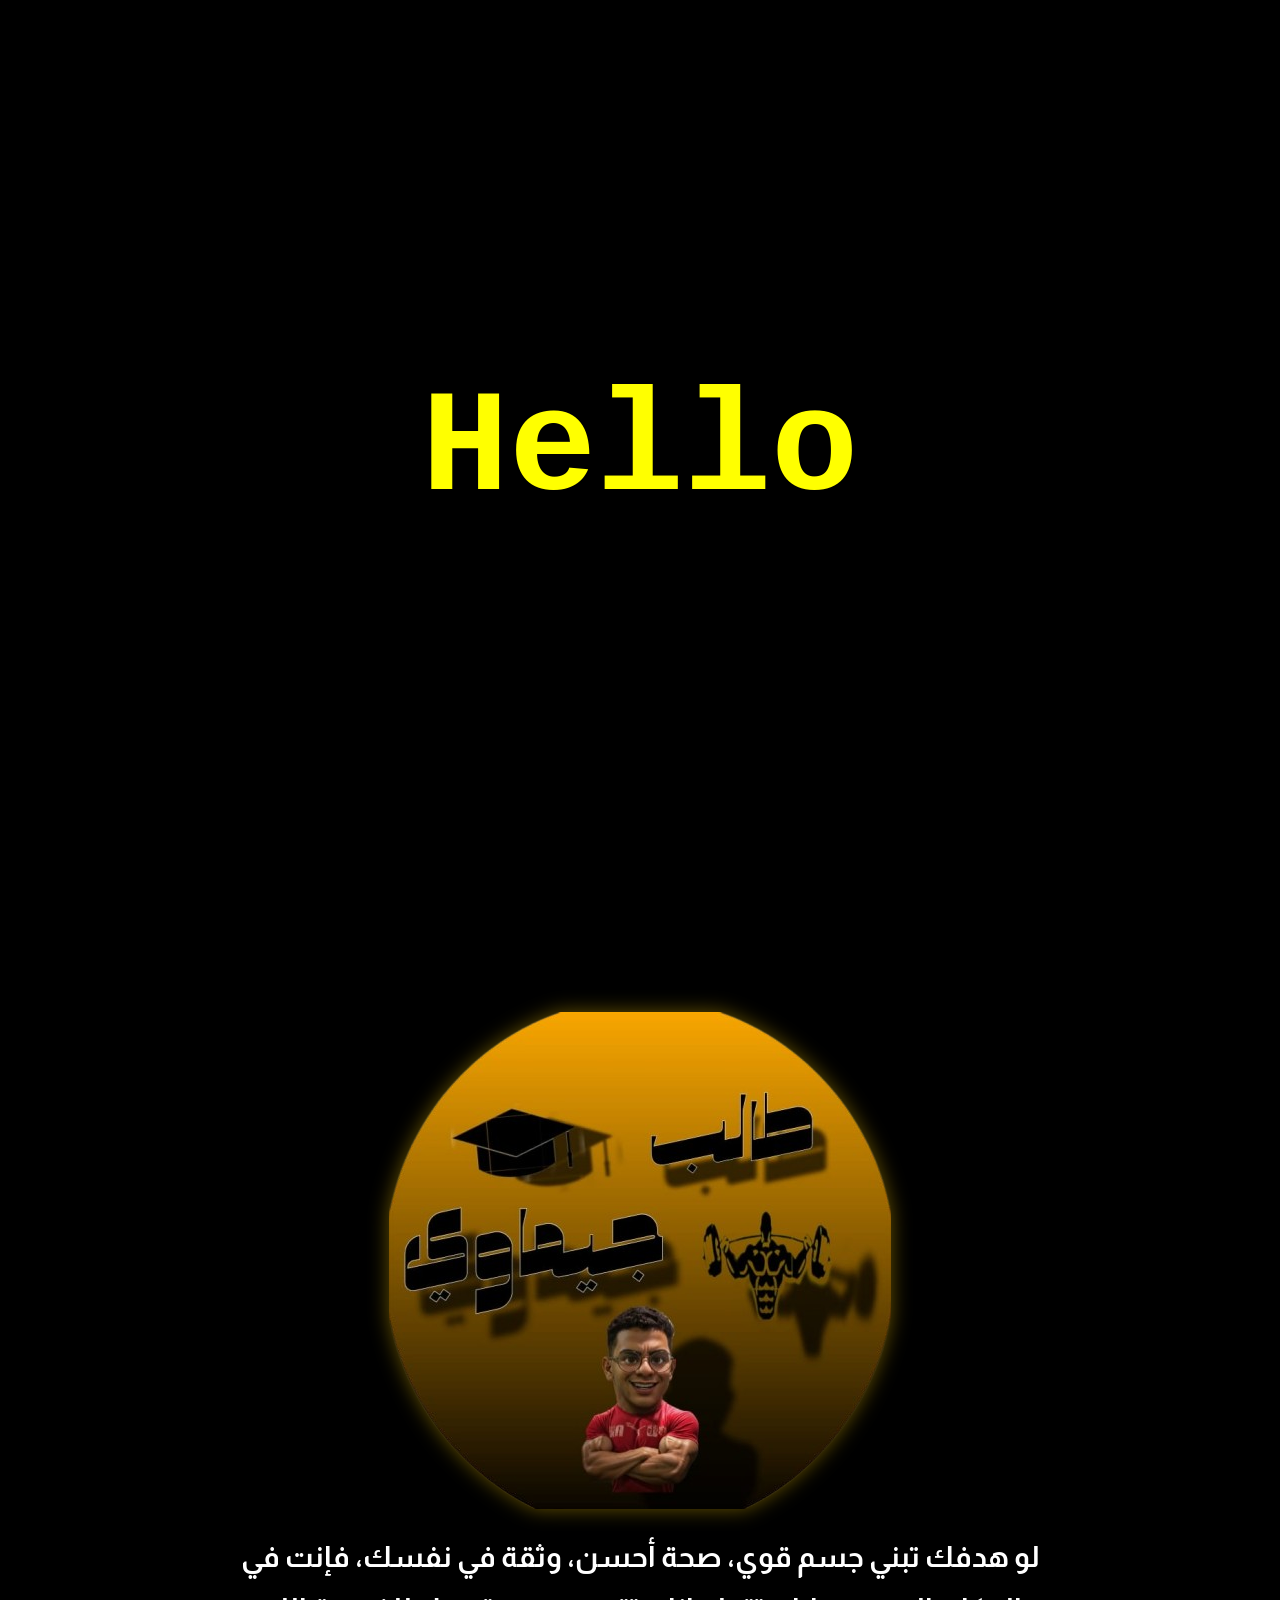
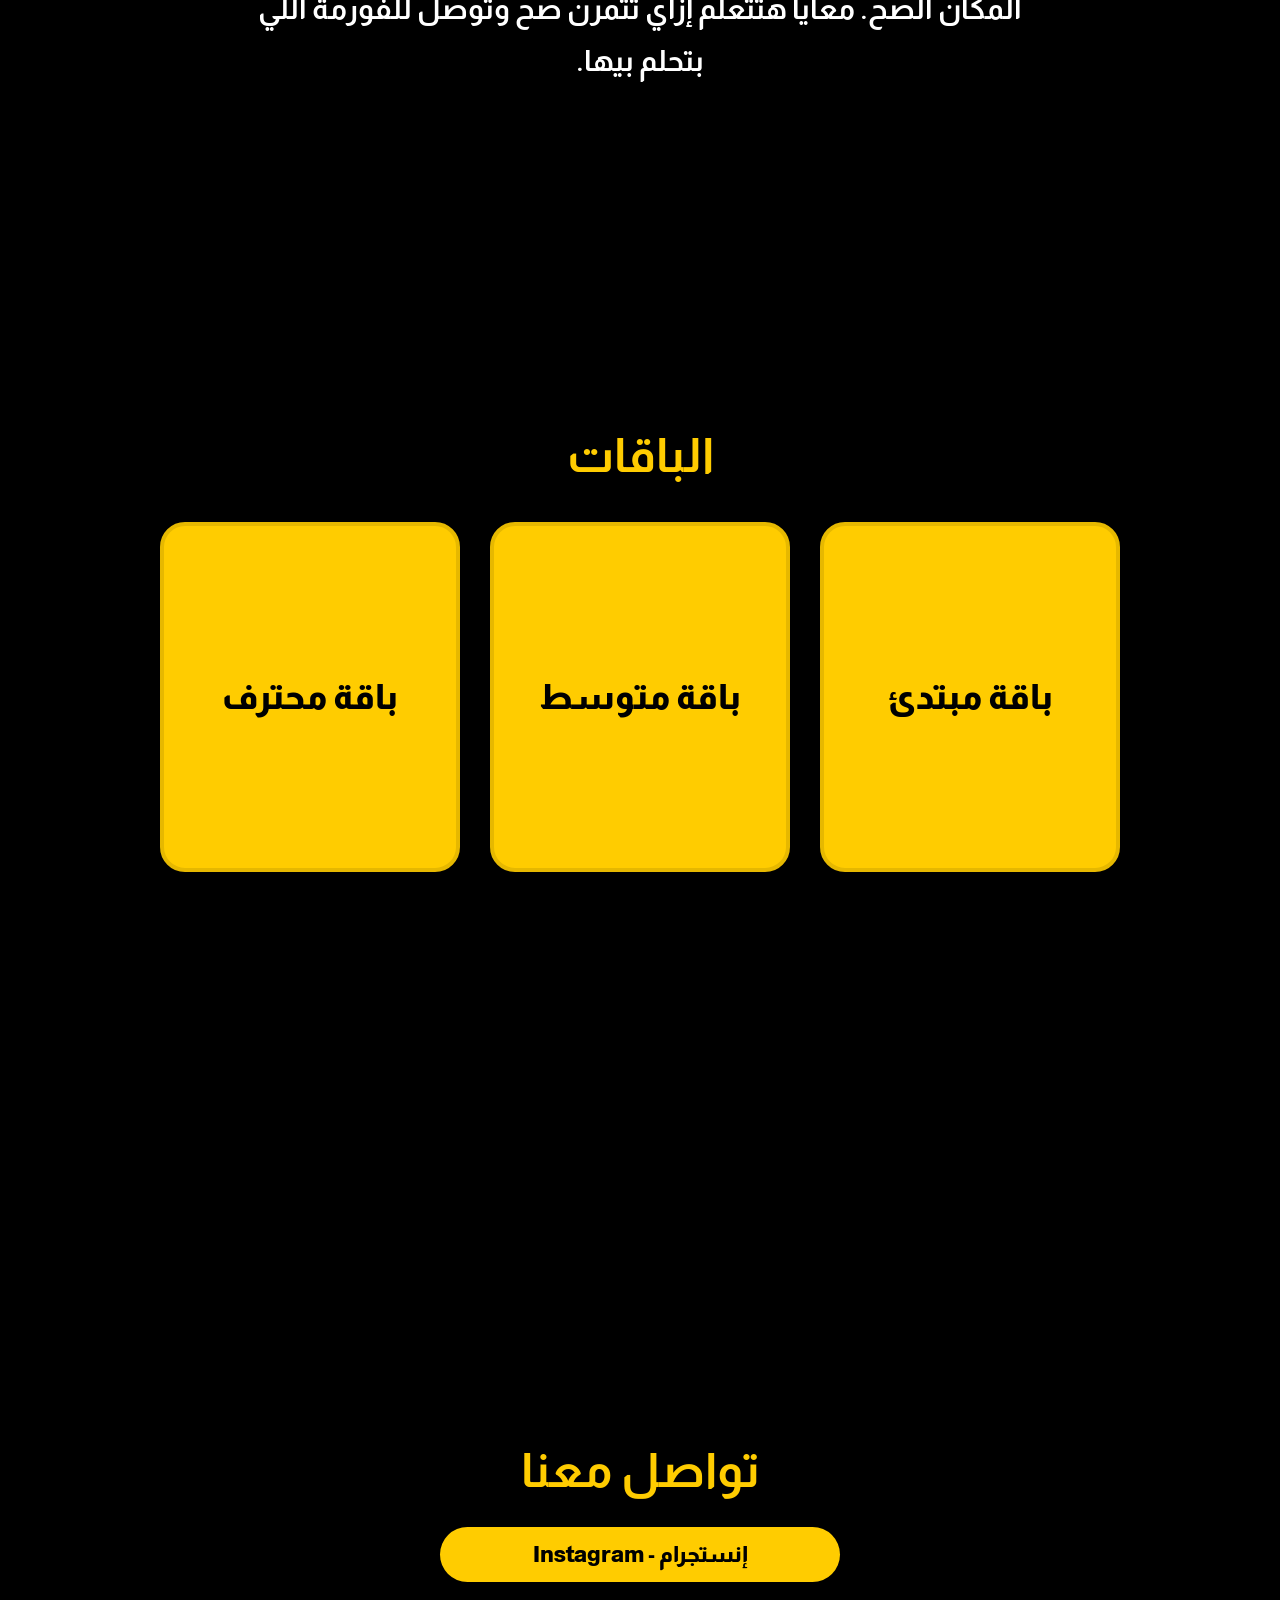
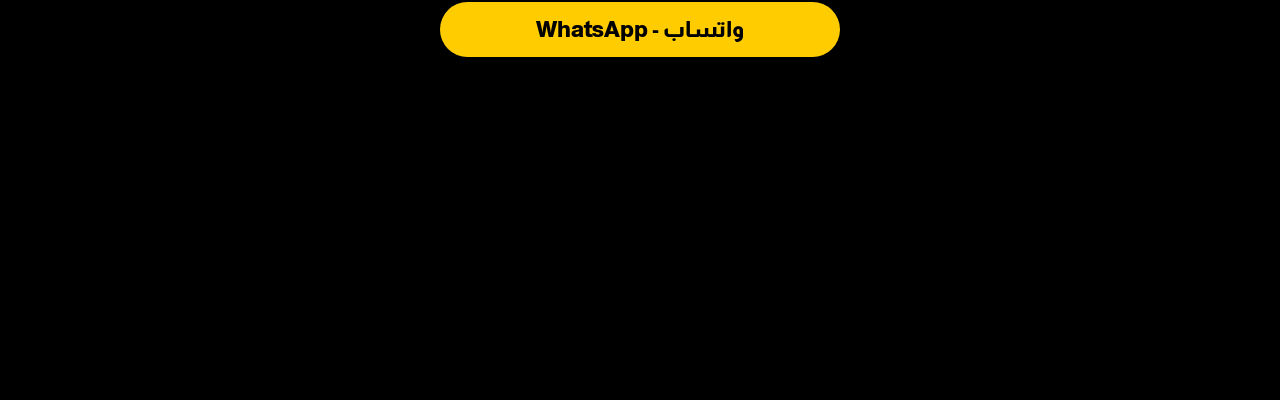
<file: index.html>
<!DOCTYPE html>
<html lang="ar" dir="rtl">
<head>
    <meta charset="UTF-8">
    <meta name="viewport" content="width=device-width, initial-scale=1.0">
    <title>Talib Gymawy | باقات التمرين</title>
    <link rel="preconnect" href="https://fonts.googleapis.com">
    <link rel="stylesheet" href="style.css">
    <link rel="preconnect" href="https://fonts.gstatic.com" crossorigin>
    <link href="https://fonts.googleapis.com/css2?family=Almarai:wght@300;400;700;800&display=swap" rel="stylesheet">
</head>
<body>
 <section class="open-up">
     <h1 class="word spanish">Hola</h1>
     <h1 class="word arabic">مرحبًا</h1>
     <h1 class="word italian">Ciao</h1>
     <h1 class="word english">Hello</h1>
    </section>
    <div class="area">
        <ul class="circles">
            <li></li><li></li><li></li><li></li><li></li>
        </ul>
    </div>

    <main>
        <div class="img">    
            <img src="talib_gymawy_loog-removebg-preview.png" alt="talib gymawy logo">
        </div>
        <div class="maindesc">
            لو هدفك تبني جسم قوي، صحة أحسن، وثقة في نفسك، فإنت في المكان الصح. معايا هتتعلم إزاي تتمرن صح وتوصل للفورمة اللي بتحلم بيها.
        </div>
    </main>

    <section class="sec2">
        <div class="packsHolder">
            <h1>الباقات</h1>
            <div class="packs">
                <div class="pack-card" onclick="togglePack(this)">
                    <span>باقة مبتدئ</span>
                    <img src="begginer.jfif" alt="Beginner">
                    <div class="details">الباقة الأولى<br>تدريب + تغذية + متابعة شهرية</div>
                </div>

                <div class="pack-card" onclick="togglePack(this)">
                    <span>باقة متوسط</span>
                    <img src="intermediate.jfif" alt="Intermediate" class="img-low">
                    <div class="details">الباقة الثانية<br>تدريب متطور + تغذية أدق +  مكملات محسوبه  + متابعة أسبوعية من الكابتن</div>
                </div>

                <div class="pack-card" onclick="togglePack(this)">
                    <span>باقة محترف</span>
                    <img src="pro.jfif" alt="Pro">
                    <div class="details">الباقة الثالثة<br> تدريب احترافي + تغذية محسوبة بالجرامات + مكملات مناسبة لهدفك + متابعة مستمرة من الكابتن + تعديل البرنامج حسب تطورك أول بأول </div>
                </div>
            </div>
        </div>
    </section>

    <section class="contact-sec" id="contact">
        <h1>تواصل معنا</h1>
        <div class="contact-links">
            <a href="https://www.instagram.com/tony.sobhy.9231?igsh=MWtodHhpajV1MzVmYQ==" class="contact-btn">إنستجرام - Instagram</a>
            <a href="https://wa.me/qr/M4XVULPL2MUNJ1" class="contact-btn">واتساب - WhatsApp</a>
        </div>
    </section>
<script src="main.js"></script>
</body>
</html>
</file>
<file: style.css>
/* 1. Global & Animation Reset */
        * {
            margin: 0;
            padding: 0;
            box-sizing: border-box;
        }

        body {
            background-color: black;
            color: white;
            font-family: "Almarai", sans-serif;
            overflow-x: hidden;
            scroll-behavior: smooth;
        }

        /* Portfolio Background Animation Logic */
        .area {
            background: #000000;  
            width: 100%;
            height: 100vh;
            position: fixed;
            top: 0;
            left: 0;
            z-index: -1;
        }

        .circles {
            position: absolute;
            top: 0;
            left: 0;
            width: 100%;
            height: 100%;
            overflow: hidden;
        }

        .circles li {
            position: absolute;
            display: block;
            list-style: none;
            width: 20px;
            height: 20px;
            background: rgba(255, 204, 0, 0.15);
            animation: floating 25s linear infinite;
            bottom: -150px;
        }

        /* Specific Circle Timings */
        .circles li:nth-child(1){ left: 25%; width: 80px; height: 80px; animation-delay: 0s; }
        .circles li:nth-child(2){ left: 10%; width: 20px; height: 20px; animation-delay: 2s; animation-duration: 12s; }
        .circles li:nth-child(3){ left: 70%; width: 20px; height: 20px; animation-delay: 4s; }
        .circles li:nth-child(4){ left: 40%; width: 60px; height: 60px; animation-delay: 0s; animation-duration: 18s; }
        .circles li:nth-child(5){ left: 65%; width: 20px; height: 20px; animation-delay: 0s; }

        @keyframes floating {
            0% { transform: translateY(0) rotate(0deg); opacity: 1; border-radius: 0; }
            100% { transform: translateY(-1000px) rotate(720deg); opacity: 0; border-radius: 50%; }
        }

        /* 2. Portfolio Landing Page Entrance Animations */
        .img img {
            max-width: 850px;
            height: auto;
            filter: drop-shadow(0 0 10px rgba(255, 204, 0, 0.4));
            /* Entrance Animation for Logo */
            animation: drop 1.5s ease-out forwards;
            opacity: 0;
        }

        .maindesc {
            max-width: 800px;
            font-weight: 700;
            font-size: 1.8rem;
            line-height: 1.8;
            margin-top: 20px;
            /* Entrance Animation for Text */
            animation: move-up 1.5s ease-out forwards;
            animation-delay: 0.5s;
            opacity: 0;
        }

        @keyframes drop {
            0% { transform: translateY(-100px); opacity: 0; }
            100% { transform: translateY(0); opacity: 1; }
        }

        @keyframes move-up {
            0% { transform: translateY(50px); opacity: 0; }
            100% { transform: translateY(0); opacity: 1; }
        }

        /* 3. Layout */
        main, section {
            display: flex;
            flex-direction: column;
            justify-content: center;
            align-items: center;
            min-height: 100vh;
            padding: 60px 20px;
            text-align: center;
        }

        /* 4. Packages Section */
        .packsHolder h1 {
            font-size: 3rem;
            margin-bottom: 40px;
            color: #ffcc00;
        }

        .packs {
            display: flex;
            flex-wrap: wrap;
            gap: 30px;
            justify-content: center;
        }

        .pack-card {
            width: 300px;
            height: 350px;
            background-color: #ffcc00;
            border: 4px solid #e6b800;
            border-radius: 25px;
            display: flex;
            flex-direction: column;
            justify-content: center;
            align-items: center;
            cursor: pointer;
            position: relative;
            overflow: hidden;
            transition: all 0.4s ease;
        }

        .pack-card span { font-size: 2.2rem; font-weight: 800; color: black; z-index: 2; }

        .pack-card img {
            position: absolute; top: 0; left: 0; width: 100%; height: 100%;
            object-fit: cover; opacity: 0; filter: blur(2px); transition: opacity 0.5s ease; z-index: 1;
        }

        .img-low { object-position: center 85%; }

        .details {
            position: absolute; bottom: -100%; left: 0; width: 100%;
            background: rgba(0, 0, 0, 0.9); color: #ffcc00;
            padding: 20px 10px; font-weight: 700; z-index: 3;
            transition: bottom 0.4s ease-out; border-top: 2px solid #ffcc00;
        }

        .pack-card.show-img img { opacity: 1; }
        .pack-card.show-img span { opacity: 0; }
        .pack-card.show-img .details { bottom: 0; }

        /* 5. Contact Section */
        .contact-sec h1 { font-size: 3rem; color: #ffcc00; margin-bottom: 30px; }
        .contact-links { display: flex; flex-direction: column; gap: 20px; width: 100%; max-width: 400px; }
        .contact-btn {
            text-decoration: none; color: black; background-color: #ffcc00;
            padding: 15px 30px; border-radius: 50px; font-size: 1.4rem;
            font-weight: 800; transition: all 0.3s ease; text-align: center;
        }
        .contact-btn:hover { background-color: white; transform: scale(1.05); }
.word {
  position: absolute;
  font-size: 10rem;
  font-weight: 900;
  font-family: monospace;
}

.word {
  transition: all 0.3s ease-in;
  color: yellow;
}
.word.english, .word.arabic, .word.italian, .word.french, .word.spanish {
  opacity: 0;
}

.english {
  animation: opacity 0.3s ease-out 1.2s forwards;
}

.arabic {
  animation: opacity 0.3s ease-out 0.3s;
}

.italian {
  animation: opacity 0.3s ease-out 0.6s;
}

.spanish {
  animation: opacity 0.3s ease-out 0.9s;
}


section {
  min-height: 100vh;
}

@keyframes opacity {
  0% {
    opacity: 0;
    transform: scale(0.91);
    -webkit-transform: scale(0.91);
    -moz-transform: scale(0.91);
    -ms-transform: scale(0.91);
    -o-transform: scale(0.91);
  }
  50% {
    opacity: 1;
    transform: scale(1);
  }
  100% {
    opacity: 1;
    transform: scale(0.91);
    -webkit-transform: scale(0.91);
    -moz-transform: scale(0.91);
    -ms-transform: scale(0.91);
    -o-transform: scale(0.91);
  }
}
@keyframes containerPullUp {
  from {
    transform: translate(0, 0);
  }
  to {
    transform: translate(0, -1000px);
  }
}
  @media screen and (max-width: 768px) {
    main, section {
        padding: 40px 15px;
    }

    .pack-card {
        width: 280px;
        height: 320px;
    }

    .pack-card span {
        font-size: 1.8rem;
    }

    .contact-btn {
        font-size: 1.1rem;
        padding: 12px 20px;
    }
    .img img{
        max-width: 300px;
    }
    .word{
        font-size: 6.4rem;
    }
}

@media screen and (max-width: 480px) {
    .maindesc {
        font-size: 1.1rem;
    }
    
    .pack-card {
        width: 100%; /* Full width on tiny phones */
        max-width: 300px;
    }
}
</file>
